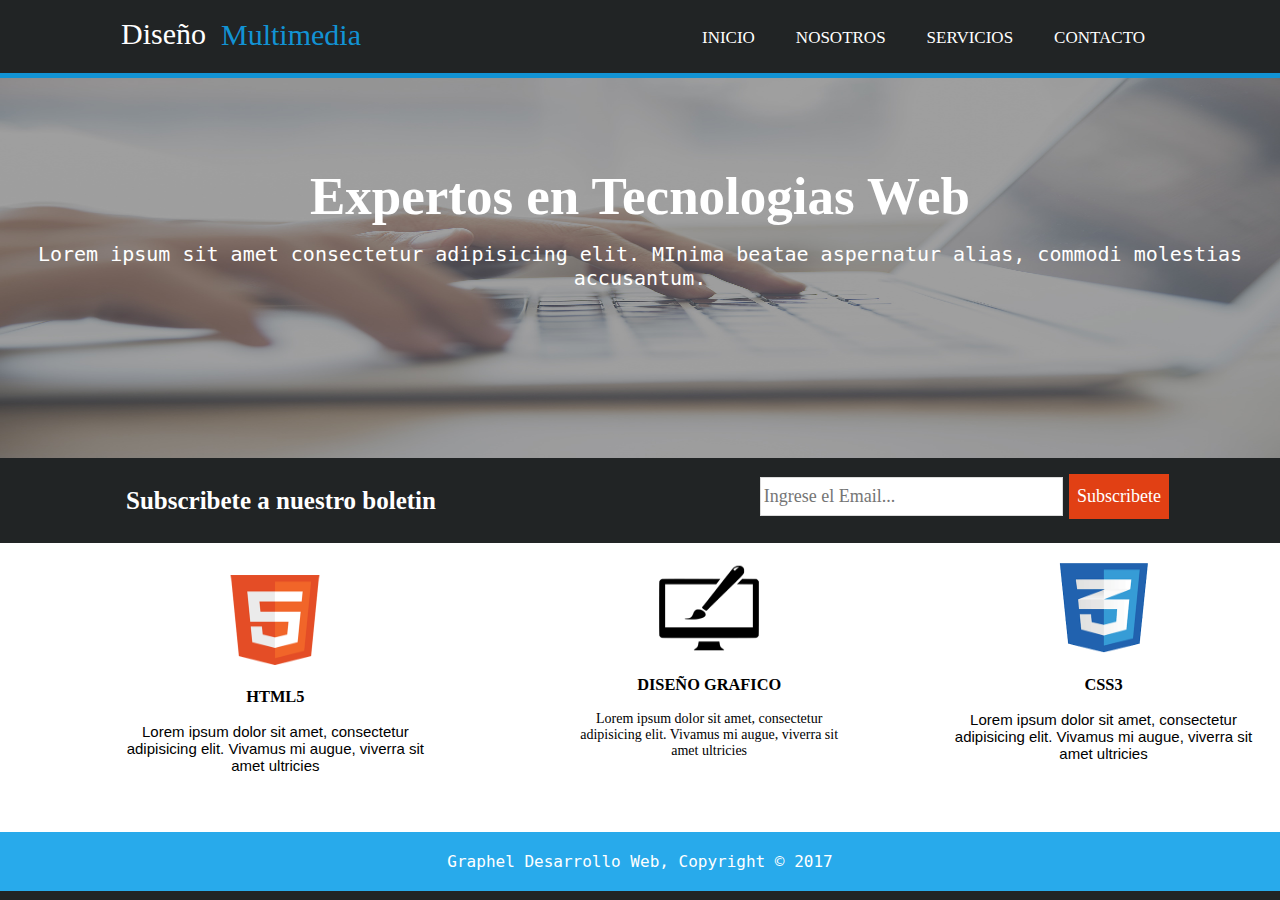
<file: index.html>
<!DOCTYPE html>
<html lang="es">
<head>
    <meta charset="UTF-8">
    <meta http-equiv="X-UA-Compatible" content="IE=edge">
    <meta name="viewport" content="width=device-width, initial-scale=1.0">
    <meta name="author" content="JORGE ANDRES BELTRAN BEJARANO">
    <meta name="keywords" content="Diseño,Multimedia,pagina web,html,css">
    <meta name="description" content="Pagina Diseño Multimedia">
      <link rel="stylesheet" href="css/estilo.css">

    <title>INICIO</title>

<body>
    <main>
        <header>
            <nav>
                <ul>
                    <li><a href="Contacto.html">CONTACTO</a></li>
                    <li><a href="Servicios.html">SERVICIOS</a></li>             
                    <li><a href="Nosotros.html">NOSOTROS</a></li>
                    <li><a href="index.html">INICIO</a></li>

            <div class="diseño">
                <p id="text1">Diseño</p><p id="text2">Multimedia</p>
            </div>

                </ul>
            </nav>
        </header>
    </main>


        <section class="seccion1">
          <img class="img1" src="/images/cabecera.jpg" alt="cabecera">
            <h1>Expertos en Tecnologias Web</h1>
            <p class="p1">Lorem ipsum sit amet consectetur adipisicing elit. MInima beatae aspernatur alias, commodi molestias <br>accusantum.</p>
         
        </section>

        <form action="#" class="sub" class="form1">

            <p class="text1"><b>Subscribete a nuestro boletin</b></p>
            <div class="d1">
            <input type="emal" name="email" class="correo" placeholder="Ingrese el Email..." >
            <input type="submit" name="Subscribete" value="Subscribete" class="button">
        </div>
        </form>
        
        <section class="seccion2">
            <div class="div1">
            <img class="img_seccion2" src="/images/logo_html.png" alt="logo_html">
            <h3 class="title_seccion2">HTML5</h3>
            <br>
            <p class="text_seccion2">Lorem ipsum dolor sit amet, consectetur <br> adipisicing elit. Vivamus mi augue, viverra sit <br> amet ultricies</p>
        </div>

        <div class="div3">
            <img class="img_seccion2" src="/images/logo_css.png" alt="logo_Diseño_Grafico">
            <h3 class="title_seccion2" >CSS3</h3>
            <br>
            <p class="text_seccion2">Lorem ipsum dolor sit amet, consectetur <br> adipisicing elit. Vivamus mi augue, viverra sit <br> amet ultricies</p>
        </div>

        <div class="div2">
            <img class="img_seccion2" src="/images/logo_brush.png" alt="logo_css">
            <h3 class="title_seccion2" >DISEÑO GRAFICO</h3>
            <br>
            <p class="text_seccion2"></p>Lorem ipsum dolor sit amet, consectetur <br> adipisicing elit. Vivamus mi augue, viverra sit <br> amet ultricies</p>
        </div>

        </section>
    </main>

    <footer>
        <p>Graphel Desarrollo Web, Copyright &copy; 2017</p>
    </footer>
</body>
</html>
</file>
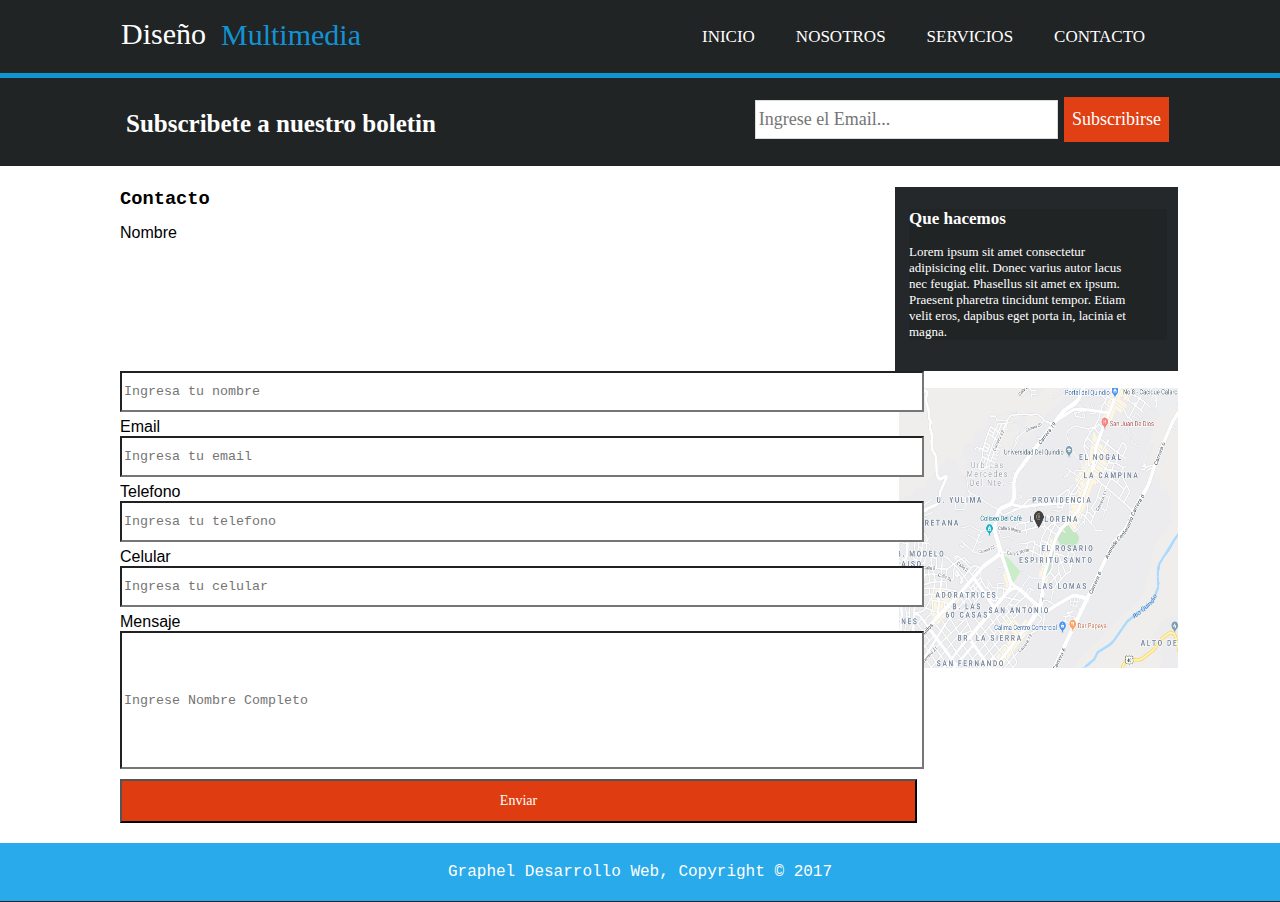
<file: Contacto.html>
<!DOCTYPE html>
<html lang="es">
<head>
    <meta charset="UTF-8">
    <meta http-equiv="X-UA-Compatible" content="IE=edge">
    <meta name="viewport" content="width=device-width, initial-scale=1.0">
    <meta name="author" content="JORGE ANDRES BELTRAN BEJARANO">
    <meta name="keywords" content="Diseño,Multimedia,pagina web,html,css">
    <meta name="description" content="Pagina Diseño Multimedia">
    <link rel="stylesheet" href="css/estilo.css"> 

    <title>CONTACTOS</title>
   
<body>
    <main>
        <header>
            <nav>
                <ul>
                    <li><a href="Contacto.html">CONTACTO</a></li>
                    <li><a href="Servicios.html">SERVICIOS</a></li>             
                    <li><a href="Nosotros.html">NOSOTROS</a></li>
                    <li><a href="index.html">INICIO</a></li>
            <div class="primt">
                <p id="text1">Diseño</p><p id="text2">Multimedia</p>
            </div>
                </ul>
            </nav>
        </header>
    </main>

        <form action="#" class="sub" class="form1">

            <p class="text1"><b>Subscribete a nuestro boletin</b></p>
            <div class="d1">
            <input type="emal" class="correo" name="email" placeholder="Ingrese el Email..." >
            <input type="submit" name="Subscribete" value="Subscribirse" class="button">
        </div>
        </form>

<section class="seccion0" >
   
            <div class="clase1" >
            <h3>Que hacemos</h3>
            <p>Lorem ipsum sit amet consectetur <br> adipisicing elit. Donec varius autor lacus <br> nec feugiat. Phasellus
                sit amet ex ipsum. <br> Praesent pharetra tincidunt tempor. Etiam <br> velit eros, dapibus eget porta in, lacinia et <br>
                magna.</p>

                <img src="images/mapaGoogle.png" alt="mapaGoogle" class="grafica" >
        </div class="D0">
            <h3 class="T2" >Contacto</h3>
            <div class="Dv1">
            <p class="parrafos"  >Nombre</p>
            <input type="Nombre" name="Nombre" class="form3" placeholder="Ingresa tu nombre" >
            <p class="parrafos" >Email</p>
            <input type="emal" name="email" class="form3" placeholder="Ingresa tu email">
            <p class="parrafos" >Telefono</p>
            <input type="telefono" name="telefono" class="form3" placeholder="Ingresa tu telefono" >
            <p class="parrafos" >Celular</p>
            <input type="celular" name="celular"  class="form3" placeholder="Ingresa tu celular" >
            <p class="parrafos" >Mensaje</p>
            <input type="texto" name="texto" placeholder="Ingrese Nombre Completo" class="text">

            <input type="submit" name="Enviar" value="Enviar" class="enviar">
        </div>

    </section>
    

    </main>
    <footer>
        <p>Graphel Desarrollo Web, Copyright &copy; 2017</p>
    </footer>
</body>
</html>
</file>
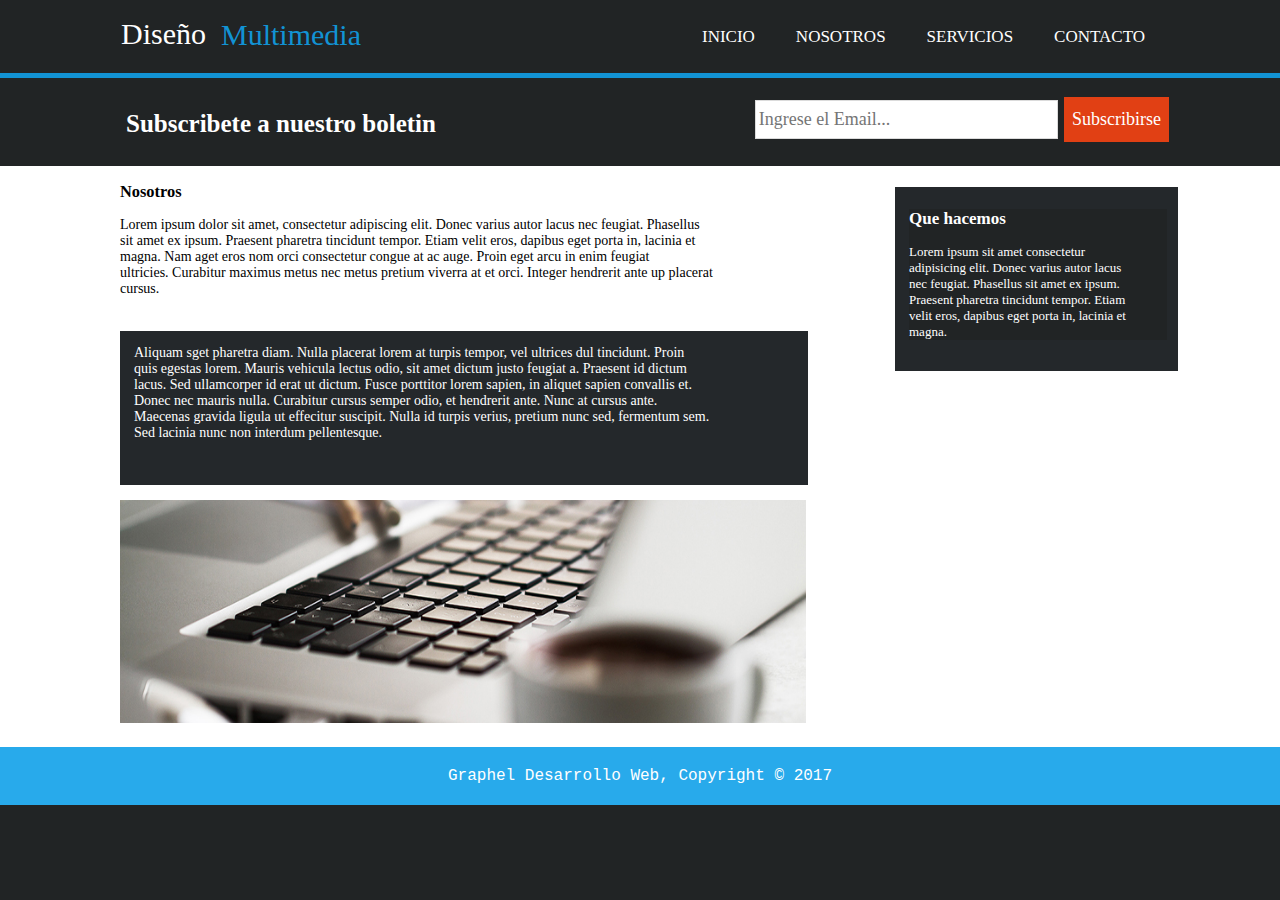
<file: Nosotros.html>
<!DOCTYPE html>
<html lang="es">
<head>
    <meta charset="UTF-8">
    <meta http-equiv="X-UA-Compatible" content="IE=edge">
    <meta name="viewport" content="width=device-width, initial-scale=1.0">
    <meta name="author" content="JORGE ANDRES BELTRAN BEJARANO">
    <meta name="keywords" content="Diseño,Multimedia,pagina web,html,css">
    <meta name="description" content="Pagina Diseño Multimedia">
      <link rel="stylesheet" href="css/estilo.css">

    <title> NOSOTROS</title>
    
</head>
<body>
    <main>
        <header>
            <nav>
                <ul>
                    <li><a href="Contacto.html">CONTACTO</a></li>
                    <li><a href="Servicios.html">SERVICIOS</a></li>             
                    <li><a href="Nosotros.html">NOSOTROS</a></li>
                    <li><a href="index.html">INICIO</a></li>

            <div class="diseño">
                <p id="text1">Diseño</p><p id="text2">Multimedia</p>
            </div>
                </ul>
            </nav>
        </header>
    </main>


        <form action="#" class="sub" class="form1">

            <p class="text1"><b>Subscribete a nuestro boletin</b></p>
            <div class="d1">
            <input type="emal" name="email"  class="correo" placeholder="Ingrese el Email...">
            <input type="submit" name="Subscribete" value="Subscribirse" class="button">
        </div>
        </form>

       <section class="seccion0">
        <div class="clase1" >
            <h3>Que hacemos</h3>
            <p>Lorem ipsum sit amet consectetur <br> adipisicing elit. Donec varius autor lacus <br> nec feugiat. Phasellus
                sit amet ex ipsum. <br> Praesent pharetra tincidunt tempor. Etiam <br> velit eros, dapibus eget porta in, lacinia et <br>
                magna.</p>
        </div>
<div class="seccion3">
    <h3> Nosotros</h3>

    <p class="p0">Lorem ipsum dolor sit amet, consectetur adipiscing elit. Donec varius autor lacus nec feugiat. Phasellus <br> sit amet ex ipsum. Praesent pharetra tincidunt tempor. Etiam velit eros, dapibus eget porta in, lacinia et <br> magna. Nam aget eros nom orci consectetur congue at ac auge. Proin eget arcu in enim feugiat <br> ultricies. Curabitur maximus metus nec metus pretium viverra at et orci. Integer hendrerit ante up placerat <br> cursus.</p>

    <p class="p2">Aliquam sget pharetra diam. Nulla placerat lorem at turpis tempor, vel ultrices dul tincidunt. Proin <br> quis egestas lorem. Mauris vehicula  lectus odio, sit amet dictum justo feugiat a. Praesent id dictum <br> lacus. Sed ullamcorper id erat ut dictum. Fusce porttitor lorem sapien, in aliquet sapien convallis et. <br> Donec nec mauris nulla. Curabitur cursus semper odio, et hendrerit ante. Nunc at cursus ante. <br> Maecenas gravida ligula ut effecitur suscipit. Nulla id turpis verius, pretium nunc sed, fermentum sem. <br> Sed lacinia nunc non interdum pellentesque. </p>
    <img class="img2" src="images/891.jpg" alt="imagen">
</div>
        </section>

    </main>
    <footer>
        <p>Graphel Desarrollo Web, Copyright &copy; 2017</p>
    </footer>
</body>
</html>
</file>
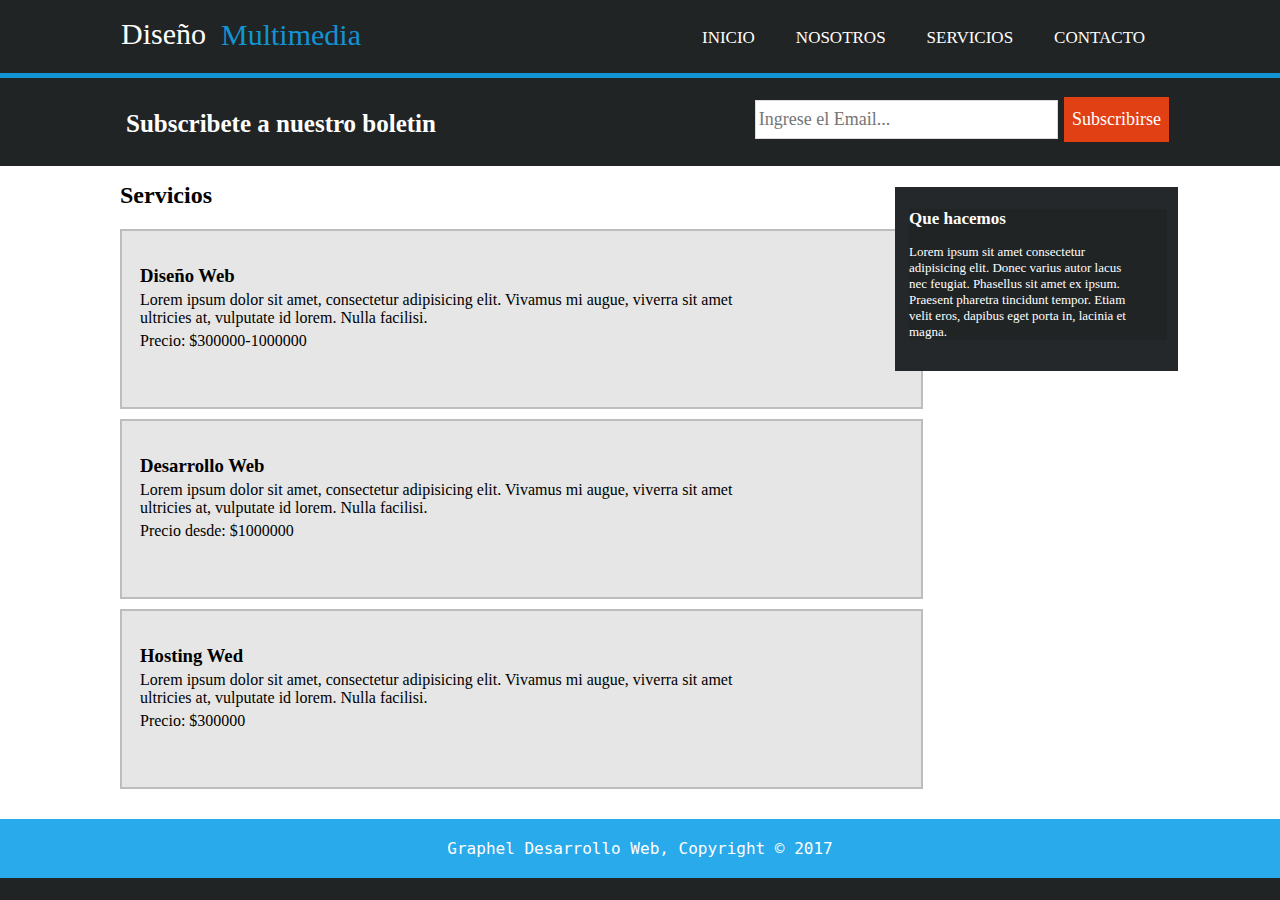
<file: servicios.html>
<!DOCTYPE html>
<html lang="es">
<head>
    <meta charset="UTF-8">
    <meta http-equiv="X-UA-Compatible" content="IE=edge">
    <meta name="viewport" content="width=device-width, initial-scale=1.0">
    <meta name="author" content="JORGE ANDRES BELTRAN BEJARANO">
    <meta name="keywords" content="Diseño,Multimedia,pagina web,html,css">
    <meta name="description" content="Pagina Diseño Multimedia">
      <link rel="stylesheet" href="css/estilo.css">
    
    <title> SERVICIOS</title>
    
<body>
    <main>
        <header>
            <nav>
                <ul>
                    <li><a href="Contacto.html">CONTACTO</a></li>
                    <li><a href="Servicios.html">SERVICIOS</a></li>             
                    <li><a href="Nosotros.html">NOSOTROS</a></li>
                    <li><a href="index.html">INICIO</a></li>
            <div class="primt">
                <p id="text1">Diseño</p><p id="text2">Multimedia</p>
            </div>
                </ul>
            </nav>
        </header>
    </main>

        <form action="#" class="sub" class="form1">

            <p class="text1"><b>Subscribete a nuestro boletin</b></p>
            <div class="d1">
            <input type="emal" name="email" class="correo" placeholder="Ingrese el Email..." >
            <input type="submit" name="Subscribete" value="Subscribirse" class="button">
        </div>
        </form>

        <section class="seccion0">
            <div class="clase1" >
                <h3>Que hacemos</h3>
                <p>Lorem ipsum sit amet consectetur <br> adipisicing elit. Donec varius autor lacus <br> nec feugiat. Phasellus
                    sit amet ex ipsum. <br> Praesent pharetra tincidunt tempor. Etiam <br> velit eros, dapibus eget porta in, lacinia et <br>
                    magna.</p>
            </div>

            <h2>Servicios</h2>
            <div class="D1" >
                <h3>Diseño Web</h3>
                <p>Lorem ipsum dolor sit amet, consectetur
                    adipisicing elit. Vivamus mi augue, viverra sit
                    amet <br> ultricies at, vulputate id lorem. Nulla facilisi.</p>
                    <p>Precio: $300000-1000000</p>
            </div>

            <div class="D1" >
                <h3>Desarrollo Web</h3>
                
                <p class="parrafo1" >Lorem ipsum dolor sit amet, consectetur
                    adipisicing elit. Vivamus mi augue, viverra sit
                    amet <br> ultricies at, vulputate id lorem. Nulla facilisi.</p>
                    <p>Precio desde: $1000000</p>
            </div>

            <div class="D1" >
                <h3>Hosting Wed</h3>
                <p>Lorem ipsum dolor sit amet, consectetur
                    adipisicing elit. Vivamus mi augue, viverra sit
                    amet <br> ultricies at, vulputate id lorem. Nulla facilisi.</p>
                    <p>Precio: $300000</p>
            </div>
            </section>
    </main>

    <footer>
        <p>Graphel Desarrollo Web, Copyright &copy; 2017</p>
    </footer>
</body>
</html>
</file>
<file: css/estilo.css>
*{
    padding: 0;
    margin: 0; 
    background-color: rgb(33, 36, 37);
    font-family: 'Bellota', cursive;
 }
  

  
  header{

      text-align: center;
      border-bottom: 5px solid rgb(18,147,212);
      padding: 15px 0;
  }

   ul li{
   
    text-align: right;
    font-size: 17px;
    font-family: 'Source Code Pro', monospace;
    list-style: none;
    float: right;
    margin: 10px 135px -20px -94px;
  }

 ul li a{
      text-decoration: none;
      color: rgb(255, 255, 255);
  }

  a:hover{
    color: rgb(40, 170, 235);
  }

  .seccion1 h1{
    float: none;
    font-family: 'Bellota', cursive;
    font-size: 53px;
    margin: -306px 0px 35px 0px;
    text-align: center;
    padding: 10px 0;
    color: #ffffff;
  }
  
  .seccion1 .p1{
      float: none;
      text-align: center;
      margin: 20px 0;
      margin: -29px 0px 165px 0px;
      color: #ffffff;
      font-family: 'Source Code Pro', monospace;
      font-size: 20px;
  }
  
  
.img1{
    width: 100%;
    height:380px;

}

.diseño{
    font-family: 'Bellota', cursive;
}

#text1{
    
    height: 10px;
    color: #ffffff;
    font-size: 30px;
    margin: 2px 10px 18px 121px;
    width: 10px;
}

#text2{
    color: rgb(18,147,212);font-size: 30px;
    margin: -27px -3px 30px 221px;
    width: 10px;
    height: 10px;
}


.correo{
    
    padding: 8px 75px 8px 3px;
    font-size: 18px;
    border: 1px solid #dbdbdb;
    background-color: #ffffff;
    margin-bottom: 20px;
 
}

.button{ 

    background: hsl(13, 84%, 48%);
    color: white;
    padding: 12px 8px;
    font-size: 18px;
    border: none;
    outline: 0px;
   
}

.sub{
    float: none;
    color: #ffffff ;
    padding: 19px 110px 69px 19px;
    font-size: 25px;
    font-family: 'Bellota', cursive;
}
.d1{
    padding: 0px 1px 0px 0px;
    float: right;
}

.text1{
    float: left;
    padding: 13px 107px;
}
.seccion2{ 
    padding: 20px 0px 25px 0px;
    width: 100%;
    height: 244px;
    background-color: #ffffff;
    text-align: center;
    font-family: 'Bellota', cursive;
    font-size: 14px;
   

}

.div1{
    float: left;
    padding-left: 3cm; 
    padding-top: 12px;
    width: 324px;
    height: 242px;
    background-color: #ffffff;
    
}
.div2{
text-align: center;
padding-left: 15cm;
width: 345px;
height: 230px;
float: none;
margin: 0;
background-color: #ffffff;

}
.div3{
    text-align: center;
   padding-left: 2cm;
    width: 353px;
    height: 225px;
    float: right;
    background-color: #ffffff;
    margin: 0;
  
}
.text_seccion2{
    font-family:sans-serif;
     font-size: 15px;
    background-color: #ffffff;
    float: none;
}

.img_seccion2{
    float: none;
    background-color: #ffffff;
    padding: 0px 0px 18px 0px;
    width: 100px;
    height: 90px;
}

.title_seccion2 {
    background-color: #ffffff;
}
.form1{
    padding: 20px 20px 20px 20px;
}

footer p{
    font-family: 'Source Code Pro', monospace;
    color: #ffffff;
    padding: 20px 10px;
    text-align: center;
    background-color:rgb(40, 170, 235);

  }


/*nosotros*/


.img2{
    float: none; 
    width: 686px;
    height: 223px;
    background-color: #ffffff;
    color: #ffffff;
   
}
.seccion3 {
    float: none;
    font-size: 14px;
    background-color: #ffffff;
    font-family: 'Source Code Pro', monospace;

}

.seccion3 h3 {
    background-color: #ffffff;

}

.p0{
    background-color: #ffffff;  
    margin: 15px 0px 48px 0px;  
    text-align: justify;
    padding-bottom: 20px;
    width: 1220px;
    height: 46px;
}

.p2{
    background-color: rgb(36,40,43);
    padding: 14px 14px;
    margin: 0px 0px 15px 0px; 
    color: #ffffff;
    width: 660px;
    height: 120px;
    font-family: 'Bellota', cursive;
    padding-bottom: 20px;
}

.clase1{
    float: right;
    width: 258px;
    height: 140px;
    padding:22px 11px 22px 14px;
    margin: 5px 82px 0px 0px;
    box-shadow: 0; 
    background-color:  rgb(36,40,43);
    color: #ffffff;
    font-family: 'Bellota', cursive;
    font-size: 13px;
}
.clase1 h3{
    padding: 0 0 15px 0;
    font-size: 17px;
}
.seccion0{
    padding: 16px 20px 20px 120px;
    background-color: #ffffff;
}




/* Servicios */

h2{ 
    
    margin: 0px 0px 20px 0px;
    font-family: 'Bellota', cursive;
    background-color: rgb(255, 255, 255);
   
}
.D1{
    
    padding:34px 123px 34px 18px;
    margin: 0px 0px 10px 0px; 
    box-shadow: 0; 
    color: #ffffff;
    width: 658px;
    height: 108px;
    font-family: 'Bellota', cursive;  
    background-color: rgb(230,230,230);
    border: 2px solid  rgb(189, 189, 189);
}


.D1 h3 { 
    padding: 0px 0px 4px 0px;
    color: black;
    background-color: rgb(230,230,230);
    
}
.D1 p { 
     padding: 0px 0px 5px 0px;   
     color: black;
    background-color: rgb(230,230,230);
 
}
.enviar{ 
    margin: 10px 0px 0px 0px ;
    padding: 12px 8px;
    width: 797px;
    font-family: 'Bellota', cursive; 
    font-size: 14px;
     background: hsl(13, 86%, 47%);
    color: white;
}
.form3{
    
    box-shadow: 0px 0px 0px; 
    background-color: rgb(255, 255, 255);
    padding:11px 140px 11px 2px ;
    margin: 0px 0px 6px 0px #ffffff; 
    color: #ffffff;
    width: 658px;
font-family: 'Source Code Pro', monospace;
 
}
.parrafos{
background-color: #ffffff ;
padding: 6px 0px 0px 0px;
font-family:Roboto, Oxygen, Ubuntu, Cantarell, 'Open Sans', 'Helvetica Neue', sans-serif;
}
.T2{
    background-color: #ffffff ;  
    padding: 6px 0px 8px 0px;
font-family: 'Source Code Pro', monospace;
}
.text{
    box-shadow: 0px 0px 0px; 
    background-color: rgb(255, 255, 255);
    padding:11px 140px 11px 2px ;
    margin: 0px 0px 6px 0px #ffffff; 
    color: #ffffff;
    width: 658px;
    height: 112px;
font-family: 'Source Code Pro', monospace;
}
.Dv1{
    background-color: #ffffff;
}
.grafica{
    width: 279px;
    height: 280px;
    margin: 48px 0px 0px -10px;
}
</file>
